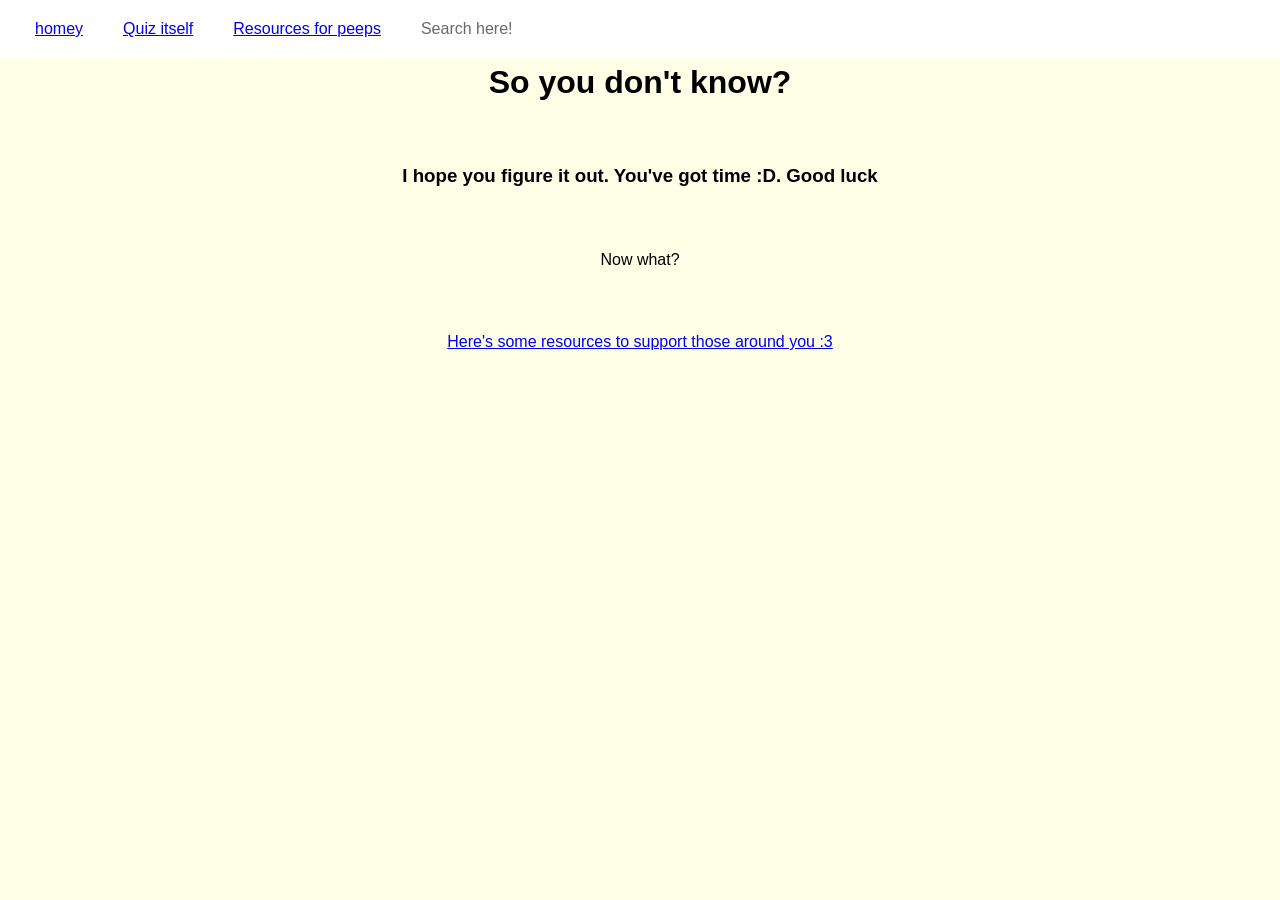
<file: maybe.html>
<!DOCTYPE html>
<html lang="en">
    <head>
        <title>maybe</title>
        <meta charset="utf-8">

        <link rel="stylesheet" href="styles.css">

        <nav>
            <ul>
                <li><a href="index.html">homey</a></li>
                <li><a href="quiz.html">Quiz itself</a></li>
                <li><a href="resources.html">Resources for peeps</a></li>
                <li onclick="alert('lol this doesn work')" id="wordofgood">Search here!</li>
            </ul>
        </nav>
    </head>

    <body>

        <h1 class="immagoodperson">So you don't know?</h1>
        <h3 class='immagoodperson'>I hope you figure it out. You've got time :D. Good luck</h3>
        <p class="immagoodperson">Now what?</p>
        <a class="immagoodperson" href="resources.html">Here's some resources to support those around you :3</a>



    </body>


</html>
</file>
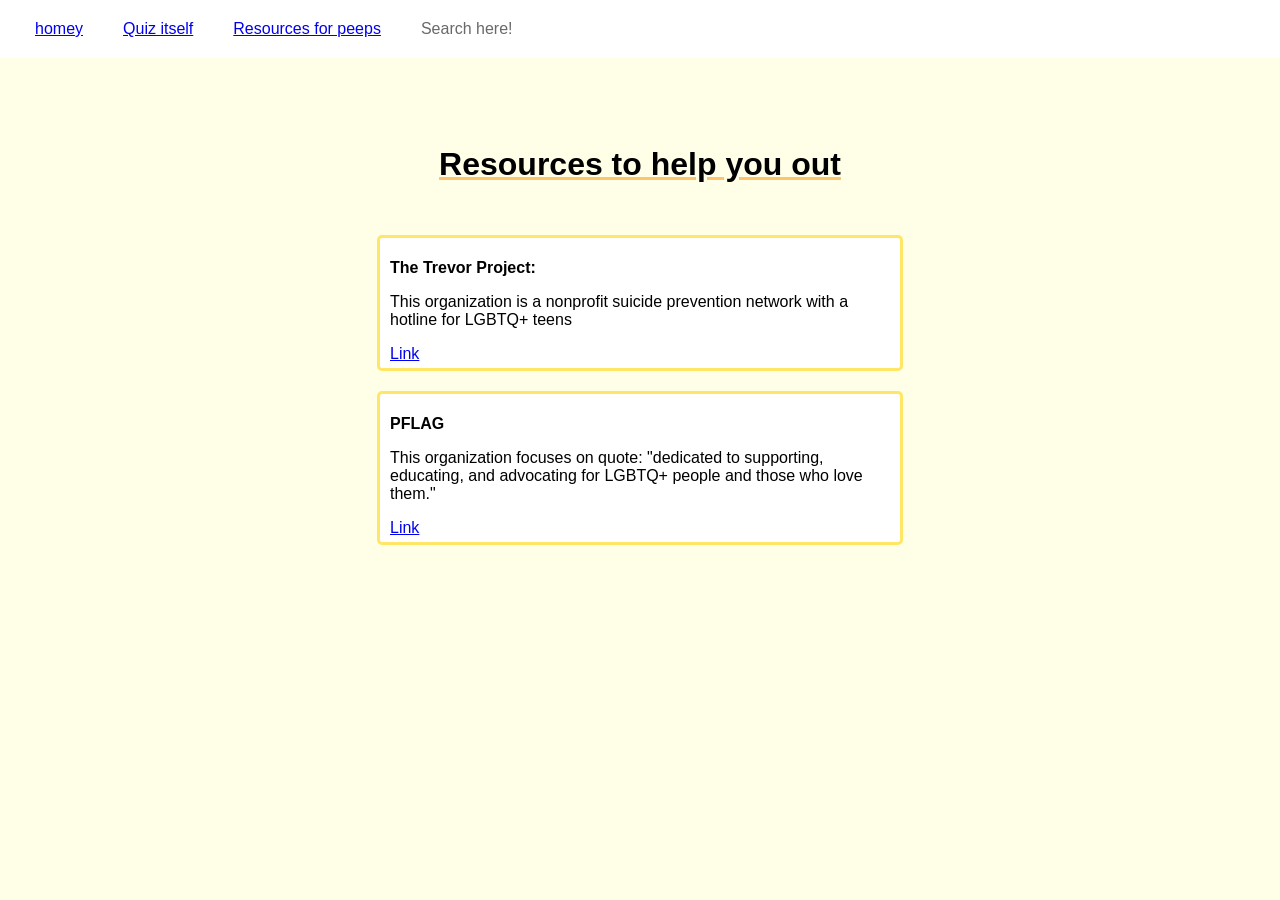
<file: resources.html>
<!DOCTYPE html>
<html lang="en">
    <head>
        <title>resources</title>
        <link rel="stylesheet" href="styles.css">
        <meta charset="utf-8">"
            <nav>
                <ul>
                    <li><a href="index.html">homey</a></li>
                    <li><a href="quiz.html">Quiz itself</a></li>
                    <li><a href="resources.html">Resources for peeps</a></li>
                    <li onclick="alert('lol this doesn work')" id="wordofgood">Search here!</li>
                </ul>
            </nav>

    </head>
    <body>
        <div class="immagoodperson">
            <h3 class="immagoodperson">Resources to help you out</h3>
                <div>
                    <p>The Trevor Project:</p>
                    <p>This organization is a nonprofit suicide prevention network with a hotline for LGBTQ+ teens</p>
                    <a href="https://www.thetrevorproject.org/resources/">Link</a>
                </div>

                <div>
                    <p>PFLAG</p>
                    <p>This organization focuses on quote: "dedicated to supporting, educating, and advocating for LGBTQ+ people and those who love them."</p>
                    <a href="https://pflag.org/">Link</a>
                </div>


        </div>


    </body>



</html>
</file>
<file: styles.css>
/* page one */

body{
    margin: 0;
    background-color:white;
    font-family:'Gill Sans', 'Gill Sans MT', Calibri, 'Trebuchet MS', sans-serif;
    background-color:rgb(255,255,232);
}

.pride{
    width:100vw;
    height:100vh;
    opacity:50%;
    z-index:0
}

.stuff{
    display:list-item;
    position:relative;
}

nav ul{
    display:flex;
    position:fixed;
    top:0;
    padding:15px 15px 15px 15px;
    z-index:1000;
    margin-top:0px;
    width:100vw;
    justify-content:left;
    list-style-type:none;
    background-color:rgb(255, 255, 255);
}

nav ul li{
    color:rgb(105, 105, 105);
    text-decoration:none;
    margin:0px 15px 0px 15px;
    padding:5px;
}

nav ul li:hover{
    background-color:antiquewhite;
    border-radius:3px;
    border-style:solid;
    border-width:0px;

}

.rupaul{
    position:absolute;
    font-size:64px;
    top:50%;
    left:50%;
    transform: translate(-50%, -150%);

}

.typey{
    animation-name:typewriting;
    width:11ch;
    animation: typewriting 2s steps(15), blink 0.7s step-end infinite alternate;
    white-space:nowrap;
    overflow:hidden;
    border-right:3px solid;
    font-size:64px;

}

@keyframes typewriting{
    from{
        width:0
    }
}

@keyframes blink{
    50%{
        border-color:transparent;
    }
}

.butt{
    border-color:white;
    background-color:white;
    color:rgb(255, 0, 0);
    position:absolute;
    top:50%;
    left:50%;
    transform: translate(-50%, +70%);
    border-style:solid;
    border-radius:5px;
    font-family:'Gill Sans', 'Gill Sans MT', Calibri, 'Trebuchet MS', sans-serif;
}

.butt:hover{
    color:rgb(255, 0, 247);
}

.fade-in{
    animation-name:fadeInOpacity;
    animation-duration: 4s;
    animation-iteration-count:1;
    animation-timing-function:ease-in;
    animation-fill-mode:forwards;
}

@keyframes fadeInOpacity{
    0%{opacity:0;}
    100%{opacity:1;}

}

.whar{
    background-color:rgb(255, 255, 232);

}

.why{
    display:flex;
    justify-content:space-around;
    align-items:center;
    flex-wrap:wrap;
    margin: 1% 20% 1% 20%;

}

.why p{
    border-style:solid;
    border-radius:7px;
    border-width: 2px;
    border-color:bisque;
    background-color:white;
    font-size:18px;
    padding:10px;
    position:absolute;
    animation: moving 3s linear infinite;
    display:inline-block;
    left:0%;
    top:30%;
}

@keyframes moving{
    from{left:0%}
    to{left:100%}
}



h4{
    display:flex;
    justify-content:center;
    font-family:'Gill Sans', 'Gill Sans MT', Calibri, 'Trebuchet MS', sans-serif;
    font-size:60px;
}

/* resources page */

@keyframes inn{
    from{opacity:0}
    to{opacity:1}
}

.immagoodperson h3{
    display:flex;
    justify-content:center;
    text-decoration-line: underline;
    text-decoration-color: rgb(255, 195, 106);
    font-size:32px;
    
}

.immagoodperson{
    margin-top:5%;
    animation: inn 3s ease-in-out forwards;
    opacity:0;
    display:flex;
    flex-direction:column;
    justify-content:center;
    flex-wrap:wrap;
    align-content:center;
    gap:20px
    

}

.immagoodperson > div{
    border-style:solid;
    border-radius:5px;
    border-width:3px;
    border-color:rgb(255,230,103);
    background-color:rgb(255, 255, 255);
    margin-left:5%;
    margin-right:5%;
    padding: 5px 10px 5px 10px;
    width:500px;
    transition:0.5s ease-out;

}

.immagoodperson > div >:first-child{
    font-weight:bold;

}

.immagoodperson > div:hover{
    transform:translateY(-5%);
}


/* Quiz page code */

.yesorno{
    display: flex;
    justify-content: center;
    gap: 20px;
    position: absolute;
    top: 50%;
    left: 50%;
    transform: translate(-50%, 50%);
}

.asking{
    border-style:solid;
    padding:6.7%;
    border-width:10px;
    border-radius:10px;
    font-size:64px;
    font-family:'Gill Sans', 'Gill Sans MT', Calibri, 'Trebuchet MS', sans-serif;
    transition:transform 100ms;
    opacity:1;
}

.yes{
    background-color:rgb(189, 255, 189);
    border-color:rgb(118, 255, 118);
}

.yesorno>*:hover{
    text-decoration-line:underline;
    transform:translateY(-10px);
}

.no{
    background-color:rgb(212, 138, 138);
    border-color:rgb(255, 121, 121);
}

.maybe{
    background-color:rgb(255, 193, 111);
    border-color:rgb(255, 136, 0);

}

.dancing-queen{
    width:auto;
    height:100vh;
    top:0%;
    opacity:0;

}

.bitchareu{
    position:absolute;
    top:20%;
    left:50%;
    transform:translate(-50%, -50%);
    font-size:42px;

}

.fade-out{
    animation-name:fade-out;
    animation-duration: 3s;
    animation-timing-function: ease-out;
    opacity:0;
}

@keyframes fade-out{
    0%{opacity:1;}
    100%{opacity:0;}
}
</file>
